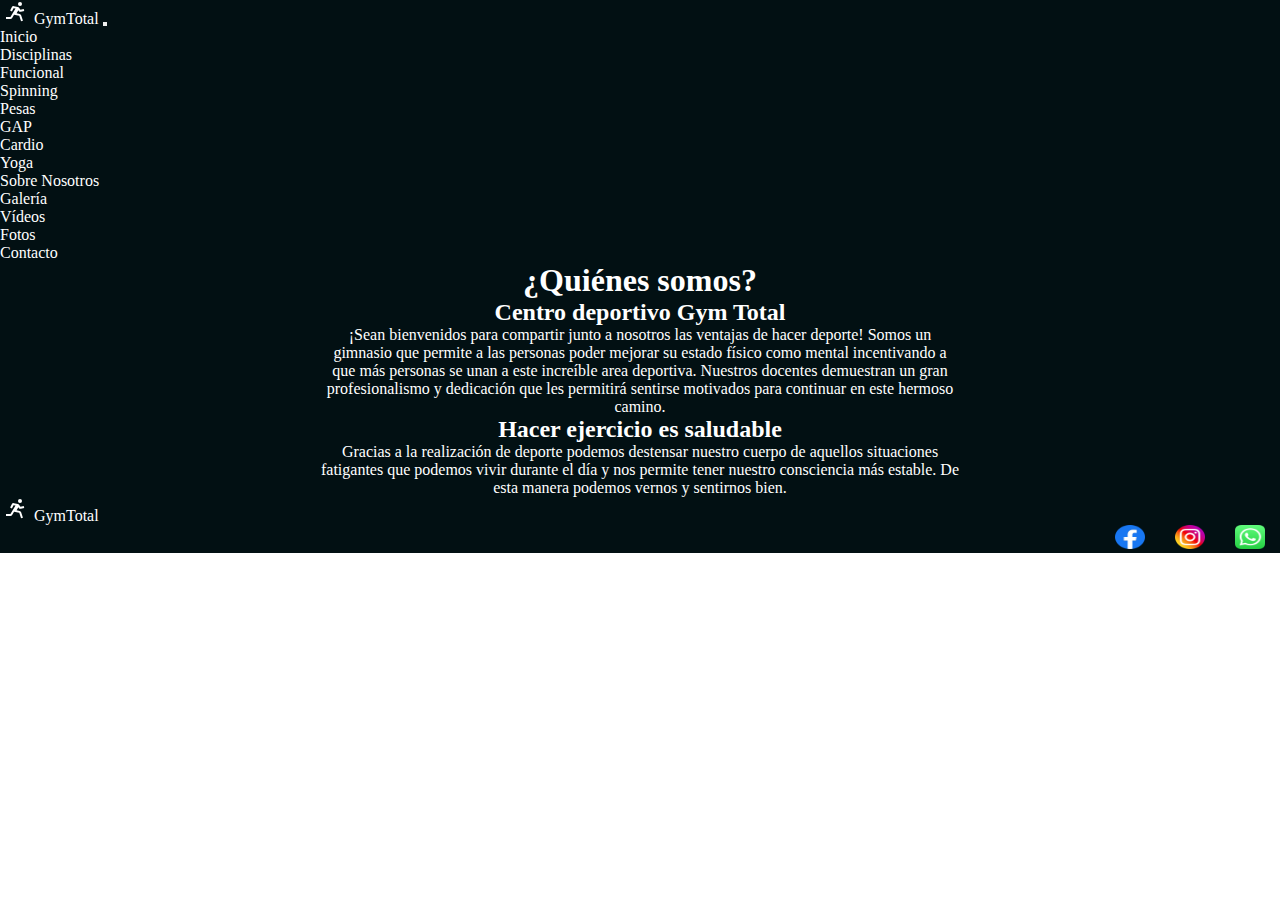
<file: pages/sobreNosotros.html>
<!DOCTYPE html>
<html lang="en">

<head>
    <meta charset="UTF-8">
    <meta name="viewport" content="width=device-width, initial-scale=1.0">
    <title>GymTotal - Sobre Nosotros</title>

    <!-- Fuente Anton -->
    <link rel="preconnect" href="https://fonts.googleapis.com" />
    <link rel="preconnect" href="https://fonts.gstatic.com" crossorigin />
    <link href="https://fonts.googleapis.com/css2?family=Anton&display=swap" rel="stylesheet" />

    <!-- Fuente Barlow -->
    <link rel="preconnect" href="https://fonts.googleapis.com" />
    <link rel="preconnect" href="https://fonts.gstatic.com" crossorigin />
    <link href="https://fonts.googleapis.com/css2?family=Barlow:wght@300;500&display=swap" rel="stylesheet" />

    <!-- Link de BootsTrap -->
    <link href="https://cdn.jsdelivr.net/npm/bootstrap@5.3.1/dist/css/bootstrap.min.css" rel="stylesheet"
        integrity="sha384-4bw+/aepP/YC94hEpVNVgiZdgIC5+VKNBQNGCHeKRQN+PtmoHDEXuppvnDJzQIu9" crossorigin="anonymous" />

    <!-- CSS -->
    <link rel="stylesheet" href="../css/estilos.css">
</head>

<body>
    <div class="container-fluid">
        <!-- HEADER -->
        <div class="row mb-5">
            <div class="col p-0">
                <header class="header">
                    <nav class="navbar sticky-top bg-dark navbar-expand-lg navbar-dark">
                        <div class="container-fluid">
                            <a class="navbar-brand" href="../index.html">
                                <img src="../assets/logoGymTotal.svg" alt="Logo" width="30" height="24"
                                    class="d-inline-block align-text-top" />
                                GymTotal
                            </a>
                            <button class="navbar-toggler" type="button" data-bs-toggle="collapse"
                                data-bs-target="#navbarSupportedContent" aria-controls="navbarSupportedContent"
                                aria-expanded="false" aria-label="Toggle navigation">
                                <span class="navbar-toggler-icon"></span>
                            </button>
                            <div class="collapse navbar-collapse" id="navbarSupportedContent">
                                <ul class="navbar-nav me-auto mb-2 mb-lg-0">
                                    <li class="nav-item">
                                        <a class="nav-link active" aria-current="page" href="../index.html">Inicio</a>
                                    </li>
                                    <li class="nav-item dropdown">
                                        <a class="nav-link dropdown-toggle" href="#" id="navbarDropdownMenuLink"
                                            role="button" data-bs-toggle="dropdown" aria-expanded="false">
                                            Disciplinas
                                        </a>
                                        <ul class="dropdown-menu dropdown-menu-dark"
                                            aria-labelledby="navbarDropdownMenuLink">
                                            <li><a class="dropdown-item" target="blank"
                                                    href="./disciplinaFuncional">Funcional</a></li>
                                            <li><a class="dropdown-item" href="./disciplinaSpinning.html">Spinning</a>
                                            </li>
                                            <li><a class="dropdown-item" href="./disciplinaPesas.html">Pesas</a>
                                            </li>
                                            <li><a class="dropdown-item" href="./disciplinaGap.html">GAP</a></li>
                                            <li><a class="dropdown-item" href="./disciplinaCardio.html">Cardio</a>
                                            </li>
                                            <li><a class="dropdown-item" href="./disciplinaYoga.html">Yoga</a>
                                            </li>
                                        </ul>
                                    </li>
                                    <li class="nav-item">
                                        <a class="nav-link active" href="sobreNosotros.html">Sobre Nosotros</a>
                                    </li>
                                    <li class="nav-item dropdown">
                                        <a class="nav-link dropdown-toggle" href="#" id="navbarDropdownMenuLink"
                                            role="button" data-bs-toggle="dropdown" aria-expanded="false">
                                            Galería
                                        </a>
                                        <ul class="dropdown-menu dropdown-menu-dark"
                                            aria-labelledby="navbarDropdownMenuLink">
                                            <li><a class="dropdown-item" href="./galeriaVideos.html">Vídeos</a></li>
                                            <li><a class="dropdown-item" href="./galeriaFotos.html">Fotos</a></li>
                                        </ul>
                                    </li>
                                    <li class="nav-item">
                                        <a class="nav-link active" href="./contacto.html">Contacto</a>
                                    </li>
                                </ul>
                            </div>
                        </div>
                    </nav>
                </header>
            </div>
        </div>
        <div class="row mb-3">
            <div class="col">
                <!-- MAIN -->
                <main>
                    <div class="contenedor__introducción">
                        <h1 class="text-light mb-5">¿Quiénes somos?</h1>
                        <h2 class="text-light mb-2">Centro deportivo Gym Total</h2>
                        <p class="contenedor__introduccion__información mb-5">¡Sean bienvenidos para compartir junto a nosotros las ventajas de hacer deporte!
                            Somos un gimnasio que permite a las personas poder mejorar su estado físico como
                            mental incentivando a que más personas se unan a este increíble area deportiva.
                            Nuestros docentes demuestran un gran profesionalismo y dedicación que les permitirá sentirse
                            motivados para continuar en este hermoso camino.</p>
                        <h2 class="text-light mb-2">Hacer ejercicio es saludable</h2>
                        <p class="contenedor__introduccion__información mb-5">Gracias a la realización de deporte podemos destensar nuestro cuerpo de aquellos situaciones
                            fatigantes que podemos vivir durante el día y nos permite tener nuestro consciencia más estable.
                            De esta manera podemos vernos y sentirnos bien.</p>
                    </div>
                </main>
            </div>
        </div>
        <!-- FOOTER -->
        <div class="row">
            <div class="col p-0">
                <footer class="footer">
                    <div class="card text-bg-dark">
                        <div class="card-header border-light">
                            <div class="footer__logo">
                                <a class="navbar-brand" href="#">
                                    <img src="../assets/logoGymTotal.svg" alt="Logo" width="30" height="24"
                                        class="d-inline-block align-text-top" />
                                    GymTotal
                                </a>
                            </div>
                        </div>
                        <div class="card-body">
                            <div class="footer__contenedor__redesSociales">
                                <a class="navbar-brand" href="https://es-la.facebook.com/" target="_blank">
                                    <img src="../assets/logo-fb.png" alt="Logo" width="30" height="24"
                                        class="d-inline-block align-text-top" />
                                </a>
                                <a class="navbar-brand" href="https://www.instagram.com/" target="_blank">
                                    <img src="../assets/logo-instagram.png" alt="Logo" width="30" height="24"
                                        class="d-inline-block align-text-top" />
                                </a>
                                <a class="navbar-brand" href="https://web.whatsapp.com/" target="_blank">
                                    <img src="../assets/logo-wp.png" alt="Logo" width="30" height="24"
                                        class="d-inline-block align-text-top" />
                                </a>
                            </div>
                        </div>
                    </div>
                </footer>
            </div>
        </div>
    </div>
    <!-- Script de BootsTrap -->
    <script src="https://cdn.jsdelivr.net/npm/bootstrap@5.3.1/dist/js/bootstrap.bundle.min.js"
        integrity="sha384-HwwvtgBNo3bZJJLYd8oVXjrBZt8cqVSpeBNS5n7C8IVInixGAoxmnlMuBnhbgrkm"
        crossorigin="anonymous"></script>
</body>

</html>
</file>
<file: css/estilos.css>
* {
    padding: 0px;
    margin: 0px;
}

html {
    /* font-size: 62.5%; */
    color: white;
} 

/* MAIN */
/* Seccion Video-Boton*/
.contenedor__sectorVideo {
    position: relative;
    display: flex;
    justify-content: center;
}

.boton__video {
    width: auto;
    height: auto;
    position: absolute;
    align-self: end;
    margin: 1rem;
    border: 0;
    color: rgb(254, 81, 86);
    background-color: #f7f977;
}

.boton__video:hover {
    color: #fff;
    background: rgb(254, 81, 86);
    background: linear-gradient(90deg,
            rgba(254, 81, 86, 1) 28%,
            rgba(250, 60, 108, 1) 62%,
            rgba(244, 32, 125, 1) 100%);
}

/* Seccion DISCIPLINAS */
.contenedor__introducción {
    display: flex;
    flex-direction: column;
    justify-content: center;
    align-items: center;
}

.contenedor__introduccion__información {
    width: 50%;
    text-align: center;
}

.contenedor__cartillas {
    display: flex;
    justify-content: center;
    align-items: center;
    flex-wrap: wrap;
}

.imagen__disciplina {
    width: auto;
    height: 200px;
}

/* Sección Profesores */
.contenedor__profesor {
    /* NO OLVIDARME DEL COLUMN CON MEDIA QUERYS */
    margin: 0px 30px;
    display: flex;
    flex-direction: column;
    justify-content: center;
    align-items: center;
    color: #fff;
}

.contendor__imagenProfesor {
    width: 200px;
    height: 200px;
}

.imagen__profesor {
    width: 100%;
    height: 100%;
}

/* Sección Beneficios */
.carta__beneficios {
    margin: 5.3rem;
}

/* Sección Empezá Hoy */
.carta__empezaHoy {
    margin: 5.3rem;
}

.carta__empezaHoy__contenedor__boton {
    display: flex;
    flex-direction: column;
    justify-content: center;
    align-items: end;
}

.boton__empezaHoy {
    color: rgb(254, 81, 86);
    background-color: #f7f977;
}

.boton__empezaHoy:hover {
    color: #fff;
    background: rgb(254, 81, 86);
    background: linear-gradient(90deg,
            rgba(254, 81, 86, 1) 28%,
            rgba(250, 60, 108, 1) 62%,
            rgba(244, 32, 125, 1) 100%);
}

/* FOOTER */
.footer__contenedor__redesSociales {
    display: flex;
    justify-content: end;
}

.footer__contenedor__redesSociales a {
    margin: 0px 15px;
}

/* GENERAL */
.container-fluid {
    background-color: #021013;
}

.contenedor__introduccion__información {
    color: #fff;
}

a {
    text-decoration: none;
    color: #fff;
}


/* PAGINA GALERÍA FOTOS */
.contenedor__carrousel {
    padding: 20px;
    height: 550px;
    width: 800px;
}

.carousel {
    width: auto;
    height: auto;
}

.imagen__carrousel {
    width: 100px;
    height: 500px;
}

/* PÁGINA DISCIPLINA */
.contenedor__imagen__informacion__disciplina {
    display: flex;
    width: auto;
    height: 100%;
    align-items: center;
    justify-content: space-around;
}

.contenedor__imagen__disciplina {
    width: 100%;
    height: 100%;
}



@media (max-width: 768px) {
/*     .contenedor__cartillas  {
            display: flex;
            flex-direction: column;
            justify-content: center;
            align-items: center;
    } */
    .contenedor__profesor {
        margin-bottom: 50px;
        width: 400px;
        height: 400px;
        font-size: 5rem;
    }
    .contendor__imagenProfesor {
        width: 350px;
        height: 350px;
    }
    h1, h2, h3, h4, h5 {
        font-size: 3.5rem;
    }
    p {
        font-size: 2.5rem;
    }
}

@media (max-width: 992px) {
    .contenedor__carrousel {
        background-color: blue;
            padding: 20px;
            height: 350px;
            width: 600px;
            min-width: 600px;
            max-height: 350px;
    }
    .carousel {
        width: auto;
        height: auto;
    }
    
    .imagen__carrousel {
        width: auto;
        height: 300px;
        height: 300px;
        min-width: 300px;
        min-width: 300px;
    }
}
</file>
